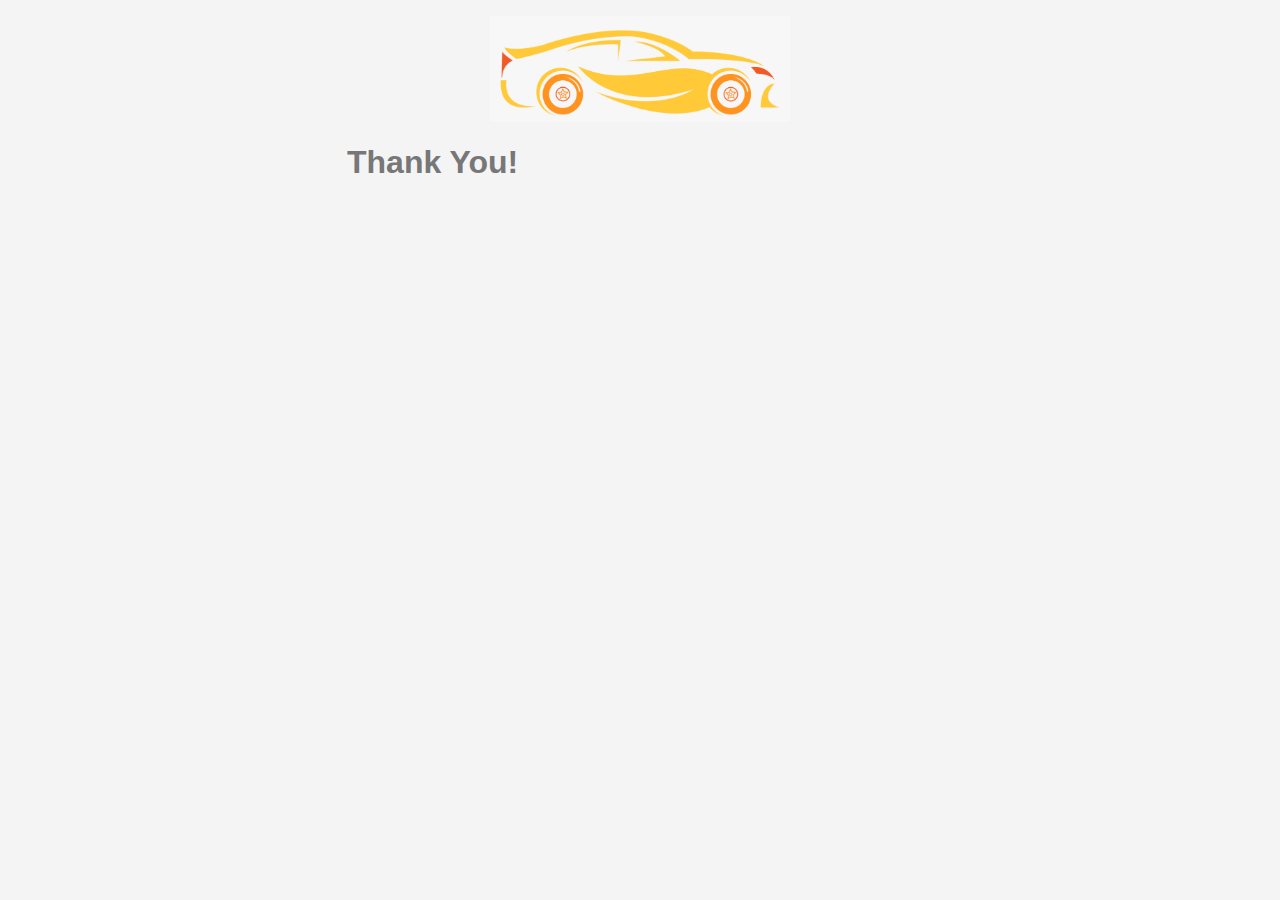
<file: success.html>
<!DOCTYPE html>
<html lang="en">
  <head>
    <meta charset="UTF-8" />
    <meta name="viewport" content="width=device-width, initial-scale=1.0" />
    <meta http-equiv="X-UA-Compatible" content="ie=edge" />
    <link rel="stylesheet" href="../static/style.css" />
    <title>Thank You!</title>
  </head>
  <body>
    <div class="container">
      <img src="../static/logo2.png" alt="" class="logo" />
      <h1>Thank You!</h1>
    </div>
  </body>
</html>
</file>
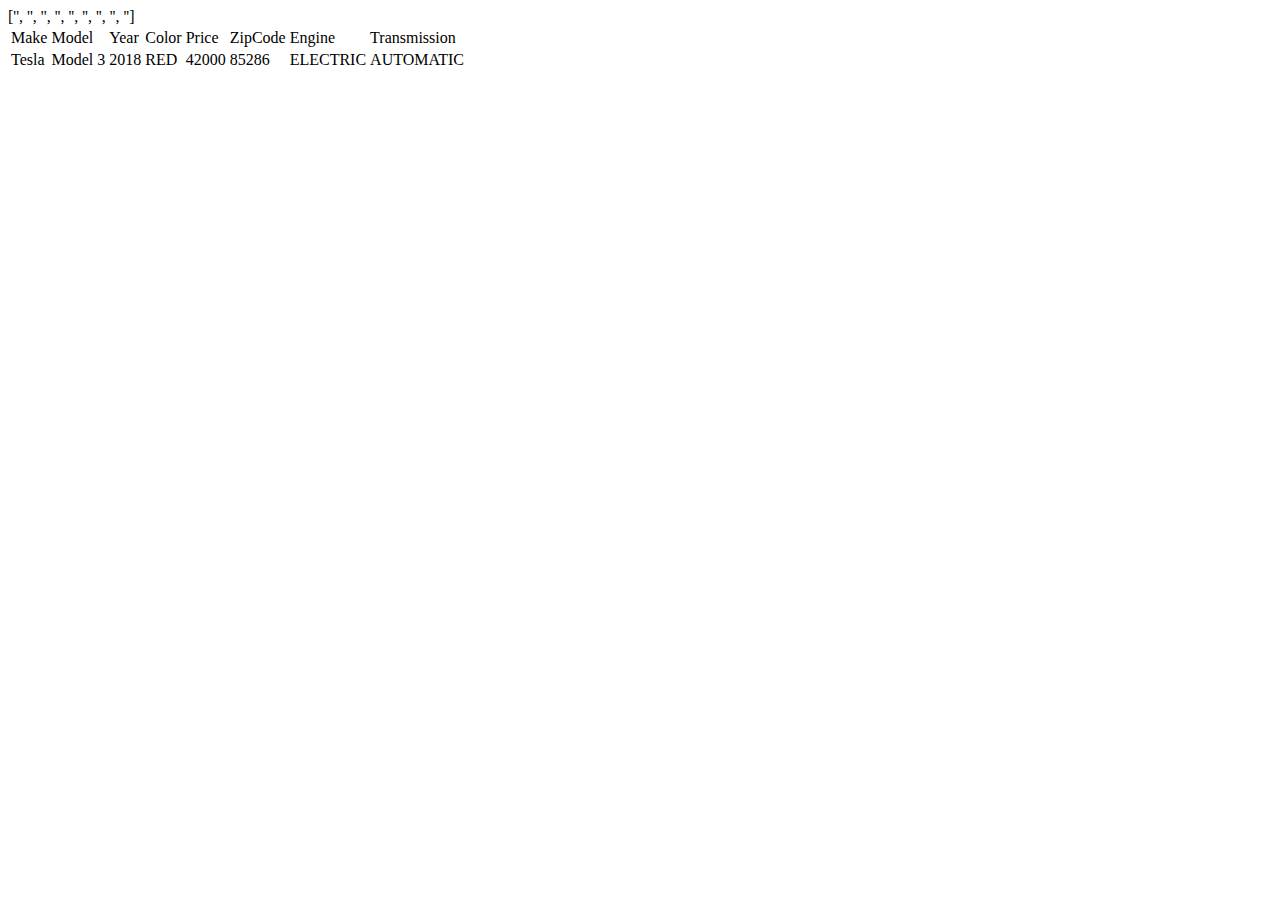
<file: webbrowser.html>
<!DOCTYPE html PUBLIC "-//W3C//DTD HTML 4.01 Transitional//EN">
        <html>
        <head>
        <meta content="text/html; charset=ISO-8859-1"
        http-equiv="content-type">
        <title>Python Webbrowser</title>
        </head>
        <body>
        <table>
        ['<tr><td>Make</td><td>Model</td><td>Year</td><td>Color</td><td>Price</td><td>ZipCode</td><td>Engine</td><td>Transmission</td></tr>', '<tr><td>Tesla</td>', '<td>Model 3</td>', '<td>2018</td>', '<td>RED</td>', '<td>42000</td>', '<td>85286</td>', '<td>ELECTRIC</td>', '<td>AUTOMATIC</td></tr>']
        </table>
        </body>
        </html>
</file>
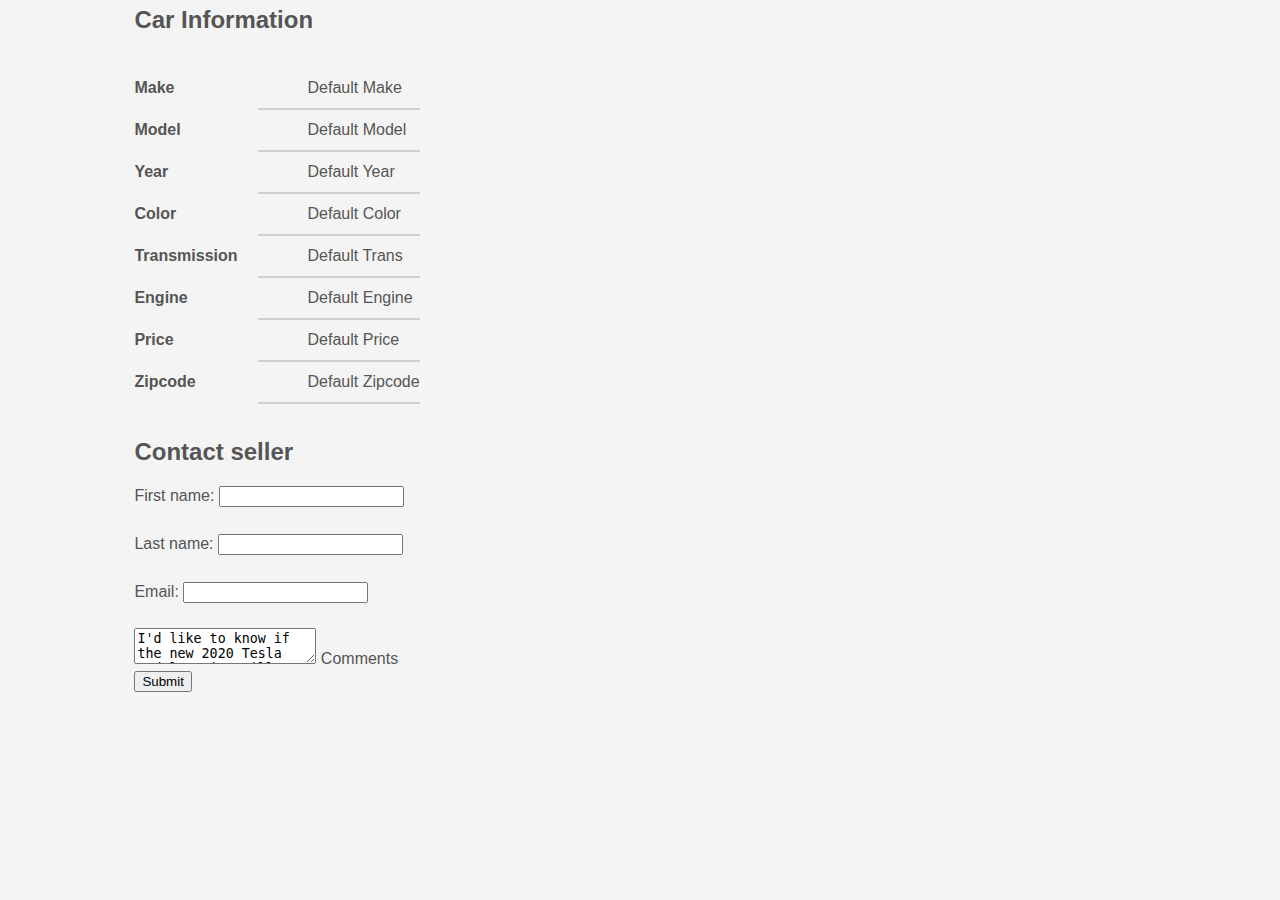
<file: templates/car-listing421.html>
<html lang="en">
 <head>
  <meta charset="utf-8"/>
  <meta content="IE=edge" http-equiv="X-UA-Compatible"/>
  <meta content="width=device-width, initial-scale=1.0" name="viewport"/>
  <link href="../static/CarListingStyle.css" rel="stylesheet"/>
  <title>
   Search Results
  </title>
  <style>
   dt {
                  grid-column-start: 1;
                 /* margin-left: 20px; */
                  font-weight:700;             
              }
  
              dd {
                  grid-column-start: 2;
                  margin-left: 20px;
                  border-bottom: 2px solid #cfcfcf;
                  padding-left: 50px;
                  
              }
  </style>
 </head>
 <body>
  <div class="container">
   <h2 class="car-info-heading">
    Car Information
   </h2>
   <div class="car-details">
    <dl class="description-list">
     <dt>
      Make
     </dt>
     <dd id="c_make">
      Default Make
     </dd>
     <dt>
      Model
     </dt>
     <dd id="c_model">
      Default Model
     </dd>
     <dt>
      Year
     </dt>
     <dd id="c_year">
      Default Year
     </dd>
     <dt>
      Color
     </dt>
     <dd id="c_color">
      Default Color
     </dd>
     <dt>
      Transmission
     </dt>
     <dd id="c_trans">
      Default Trans
     </dd>
     <dt>
      Engine
     </dt>
     <dd id="c_engine">
      Default Engine
     </dd>
     <dt>
      Price
     </dt>
     <dd id="c_price">
      Default Price
     </dd>
     <dt>
      Zipcode
     </dt>
     <dd id="c_zipcode">
      Default Zipcode
     </dd>
    </dl>
   </div>
   <div class="contact-form-container">
    <header class="">
     <h2 class="contact-form-heading">
      Contact seller
     </h2>
    </header>
    <form action="/action_page.php">
     <label for="fname">
      First name:
     </label>
     <input id="fname" name="fname" type="text"/>
     <br/>
     <br/>
     <label for="lname">
      Last name:
     </label>
     <input id="lname" name="lname" type="text"/>
     <br/>
     <br/>
     <label for="email">
      Email:
     </label>
     <input id="email" name="email" type="text"/>
     <br/>
     <br/>
     <div class="comments">
      <div class="sds-input-container sds-input-container--textarea">
       <textarea class="sds-text-field comment-box" id="comments" name="lead[comments]" phx-debounce="blur" placeholder=" ">I'd like to know if the new 2020 Tesla model 5, is still available.</textarea>
       <label class="sds-label" for="comments">
        Comments
       </label>
      </div>
     </div>
     <input type="submit" value="Submit"/>
    </form>
   </div>
  </div>
 </body>
</html>
</file>
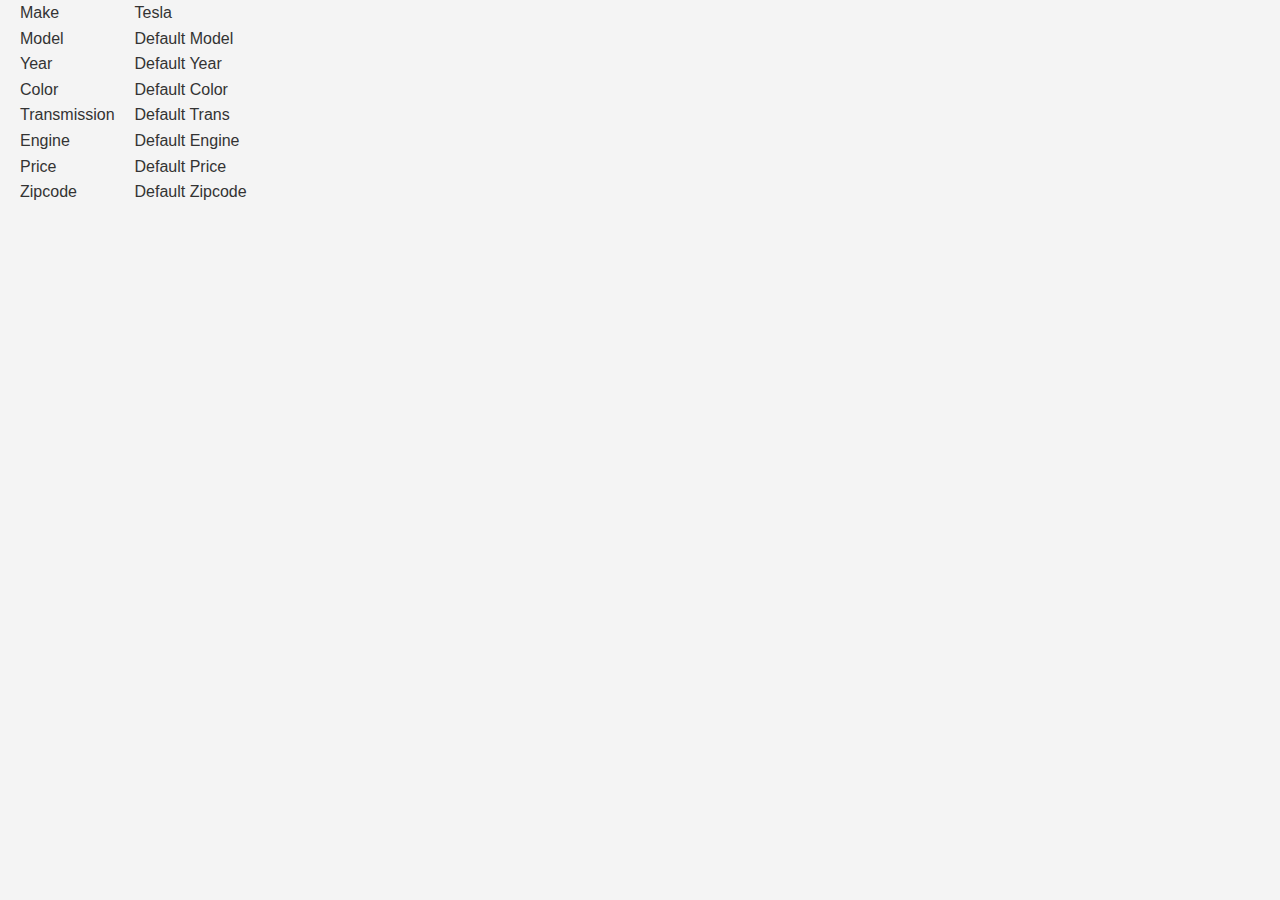
<file: templates/car_listing.html>
<!DOCTYPE html>
<html lang="en">
 <head>
  <meta charset="utf-8"/>
  <meta content="IE=edge" http-equiv="X-UA-Compatible"/>
  <meta content="width=device-width, initial-scale=1.0" name="viewport"/>
  <link href="../static/style.css" rel="stylesheet"/>
  <title>
   Search Results
  </title>
  <style>
   dl {
                display: grid;
                grid-template-columns: max-content auto;
            }

            dt {
                grid-column-start: 1;
                margin-left: 20px;
            }

            dd {
                grid-column-start: 2;
                margin-left: 20px;
            }
  </style>
 </head>
 <body>
  <div class="car-details">
   <dl class="description-list">
    <dt>
     Make
    </dt>
    <dd id="c_make">
     Tesla
    </dd>
    <dt>
     Model
    </dt>
    <dd id="c_model">
     Default Model
    </dd>
    <dt>
     Year
    </dt>
    <dd id="c_year">
     Default Year
    </dd>
    <dt>
     Color
    </dt>
    <dd id="c_color">
     Default Color
    </dd>
    <dt>
     Transmission
    </dt>
    <dd id="c_trans">
     Default Trans
    </dd>
    <dt>
     Engine
    </dt>
    <dd id="c_engine">
     Default Engine
    </dd>
    <dt>
     Price
    </dt>
    <dd id="c_price">
     Default Price
    </dd>
    <dt>
     Zipcode
    </dt>
    <dd id="c_zipcode">
     Default Zipcode
    </dd>
   </dl>
  </div>
 </body>
</html>
</file>
<file: static/style.css>
* {
  box-sizing: border-box;
  margin: 0;
  padding: 0;
}

body {
  background: #f4f4f4;
  font-family: Arial, Helvetica, sans-serif;
  color: #333;
  line-height: 1.6;
}

.container {
  max-width: 650px;
  margin: 1rem auto;
  overflow: auto;
  padding: 0 2rem;
}

h1 {
  color: #777;
  margin-top: 15px;
}

h3 {
  margin-bottom: 10px;
}

img {
  width: 100%;
}

.message {
  text-align: center;
  padding: 5px;
  border: #ccc dotted 2px;
  margin-top: 2rem;
}

.logo {
  width: 300px;
  display: block;
  margin: auto;
}

.form-group {
  margin: 1rem 0;
}

input[type="text"],
select,
textarea {
  display: block;
  width: 100%;
  padding: 0.4rem;
  font-size: 1.2rem;
  border: 1px solid #ccc;
}

.btn {
  display: block;
  width: 100%;
  background: #333;
  color: #fff;
  padding: 10px 20px;
  border: none;
  cursor: pointer;
  outline: none;
  margin-top: 1rem;
}
</file>
<file: static/CarListingStyle.css>
body {
  background-color: #f4f4f4;
  color: 555555;

  font-family: Helvetica, Arial, sans-serif;
  font-size: 16px;
  font-weight: normal;

  line-height: 1.5em;
}

.description-list {
  display: grid;
  grid-template-columns: max-content auto;
  /* border-bottom: 2px solid blue; */
}

.td {
  grid-column-start: 1;
  margin-left: 20px;
  font-color: red;
}

.car-details {
  display: flex;
  flex-wrap: wrap;
  font-size: 16px;
  line-height: 2.5;
  margin-bottom: 16px;
  overflow-wrap: break-word;
}

.container {
  width: 80%;
  margin: auto;
}

.vdp-content-wrapper,
.basics-content-wrapper,
.vdp-content-wrapper .reviews-content-wrapper {
  grid-area: basics;
  grid-row-start: basics;
  grid-column-start: basics;
  grid-row-end: basics;
  grid-column-end: basics;
  padding: 0 16px;
  padding-top: 0px;
  padding-right: 16px;
  padding-bottom: 0px;
  padding-left: 16px;
}

.contact-form-container {
  padding-top: 0px;
  padding-right: 0px;
  padding-bottom: 0px;
  padding-left: 0px;
}
</file>
